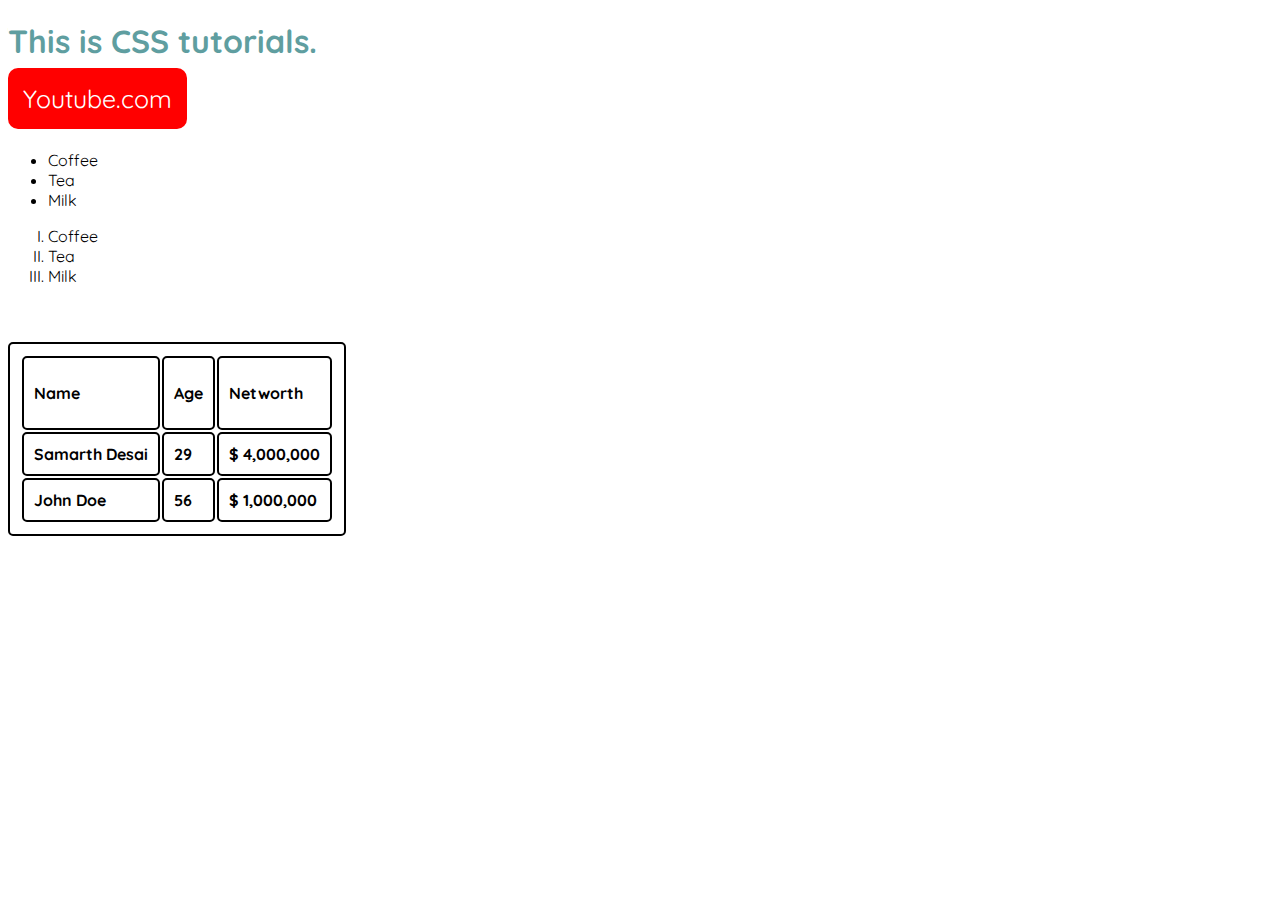
<file: index.html>
<!DOCTYPE html>
<html lang="en">
  <head>

    <meta charset="UTF-8" />
    <meta name="viewport" content="width=device-width, initial-scale=1.0" />
    <title>Document</title>
    <link rel="stylesheet" href="index.css" />

  </head>
  <body>
    <h1>This is CSS tutorials.</h1>
    <!-- <p class="text">Lorem ipsum dolor sit amet consectetur adipisicing elit. Ab quibusdam asperiores unde id reprehenderit velit incidunt, nobis expedita nulla corrupti quis pariatur eveniet debitis repudiandae provident ea sunt alias molestias? Ducimus, corrupti optio officia ea distinctio earum deleniti neque, temporibus sit perspiciatis cupiditate dicta rem quibusdam tenetur eius enim voluptates! Voluptates tempora, adipisci quasi deserunt laboriosam perferendis distinctio dolorem architecto officiis ex mollitia quam eius sed possimus sint nulla et modi minima optio cumque assumenda delectus molestias. Velit iusto labore voluptatibus cum suscipit animi ullam tempora nostrum ipsa. Saepe quibusdam magni, repellat maxime sunt laborum, fugiat nemo iusto, veniam quis aliquam! Deserunt itaque deleniti aperiam laboriosam omnis pariatur qui nobis! Commodi maxime harum nostrum debitis rerum odit voluptate porro, culpa aut aperiam dolorum ea laborum sed? Nesciunt eaque odit ea consectetur ipsum distinctio iste aliquid officiis id praesentium maxime ut labore veniam magni fugiat at facere dolorum nemo dolore optio obcaecati animi, voluptates perspiciatis. Laudantium, assumenda, obcaecati odio dignissimos sed accusantium laboriosam corporis odit vero porro eligendi similique tempore harum sunt a maiores ullam pariatur? Fugit officiis ex adipisci dolor nostrum nemo enim rerum impedit distinctio, perspiciatis quibusdam, eius blanditiis ipsum doloribus cupiditate consectetur veritatis totam optio! Omnis, laboriosam minus.</p> -->

    <a href="https://www.youtube.com/" target="_blank" class="link">Youtube.com</a>

    <br><br>

    <ul class="a">
      <li>Coffee</li>
      <li>Tea</li>
      <li>Milk</li>
    </ul>

    <ol class="b">
      <li>Coffee</li>
      <li>Tea</li>
      <li>Milk</li>
    </ol>

    <br><br>

    <table class="tab">
      <tr>
        <th>Name</th>
        <th>Age</th>
        <th>Networth</th>
      </tr>
      <tr>
        <td>Samarth Desai</td>
        <td>29</td>
        <td>$ 4,000,000</td>
      </tr>
      <tr>
        <td>John Doe</td>
        <td>56</td>
        <td>$ 1,000,000</td>
      </tr>
    </table>

  </body>
</html>
</file>
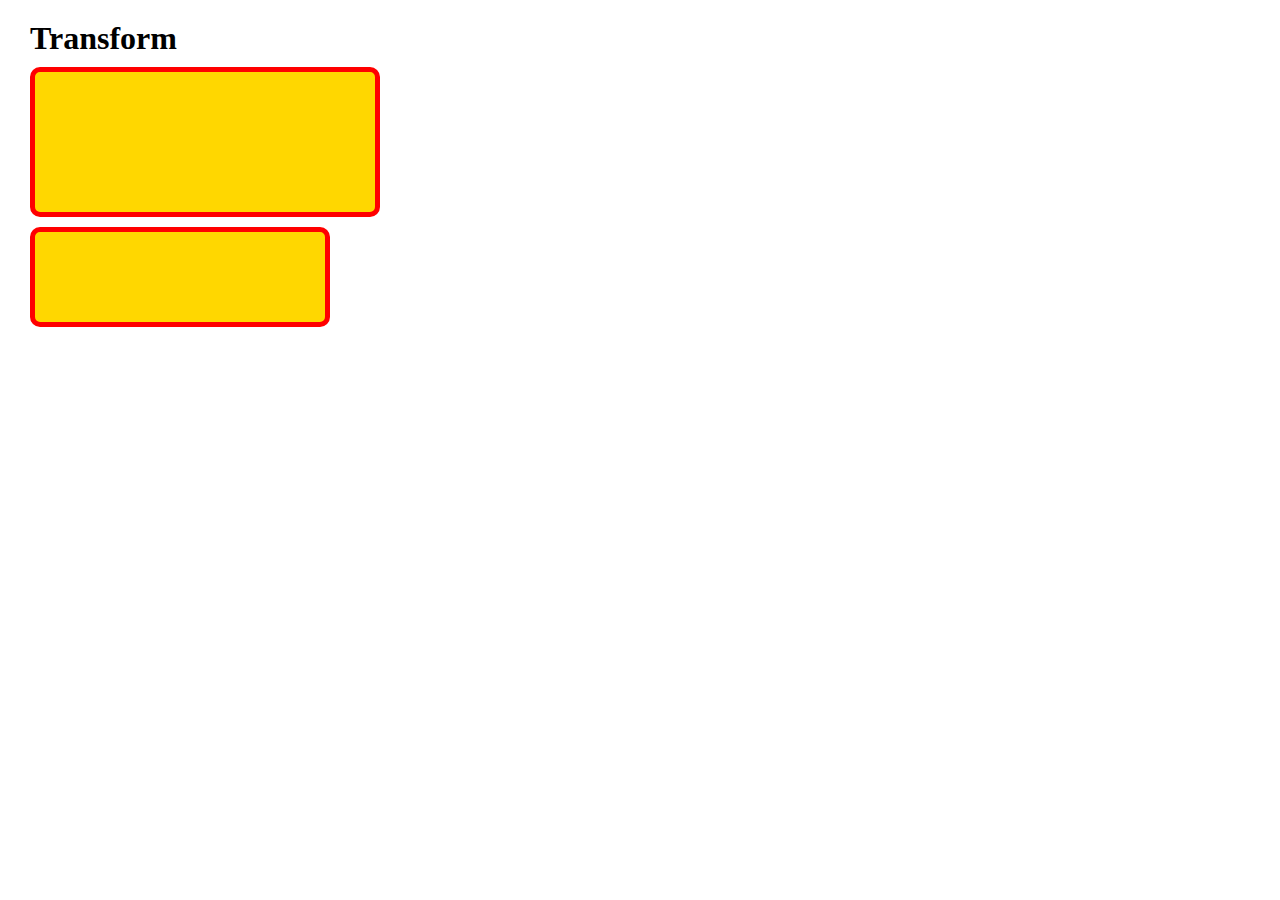
<file: BoxSizing.html>
<!DOCTYPE html>
<html lang="en">
  <head>
    <meta charset="UTF-8" />
    <meta name="viewport" content="width=device-width, initial-scale=1.0" />
    <title>Document</title>

    <style>
      * {
        margin: 10px;
        border-radius: 10px;
      }
      .box1 {
        background-color: gold;
        height: 100px;
        width: 300px;
        padding: 10px;
        box-sizing: content-box;
        border: 5px solid red;
        padding: 20px;
      }
      .box2 {
        background-color: gold;
        height: 100px;
        width: 300px;
        padding: 10px;
        box-sizing: border-box;
        border: 5px solid red;
        padding: 20px;

        /* animation: fadeIn 2s ease-in-out; */

        animation: bounce 2s infinite alternate;
      }

      /* @keyframes fadeIn {
        from {
          opacity: 0;
        }
        to {
          opacity: 1;
        }
      } */

      @keyframes bounce {
        0% {
          transform: translateY(0);
        }
        50% {
          transform: translateX(100px);
        }
        100% {
          transform: translateY(-20px);
        }
      }

    </style>
  </head>
  <body>
    <h1>Transform</h1>

    <div class="box1"></div>
    <div class="box2"></div>
  </body>
</html>
</file>
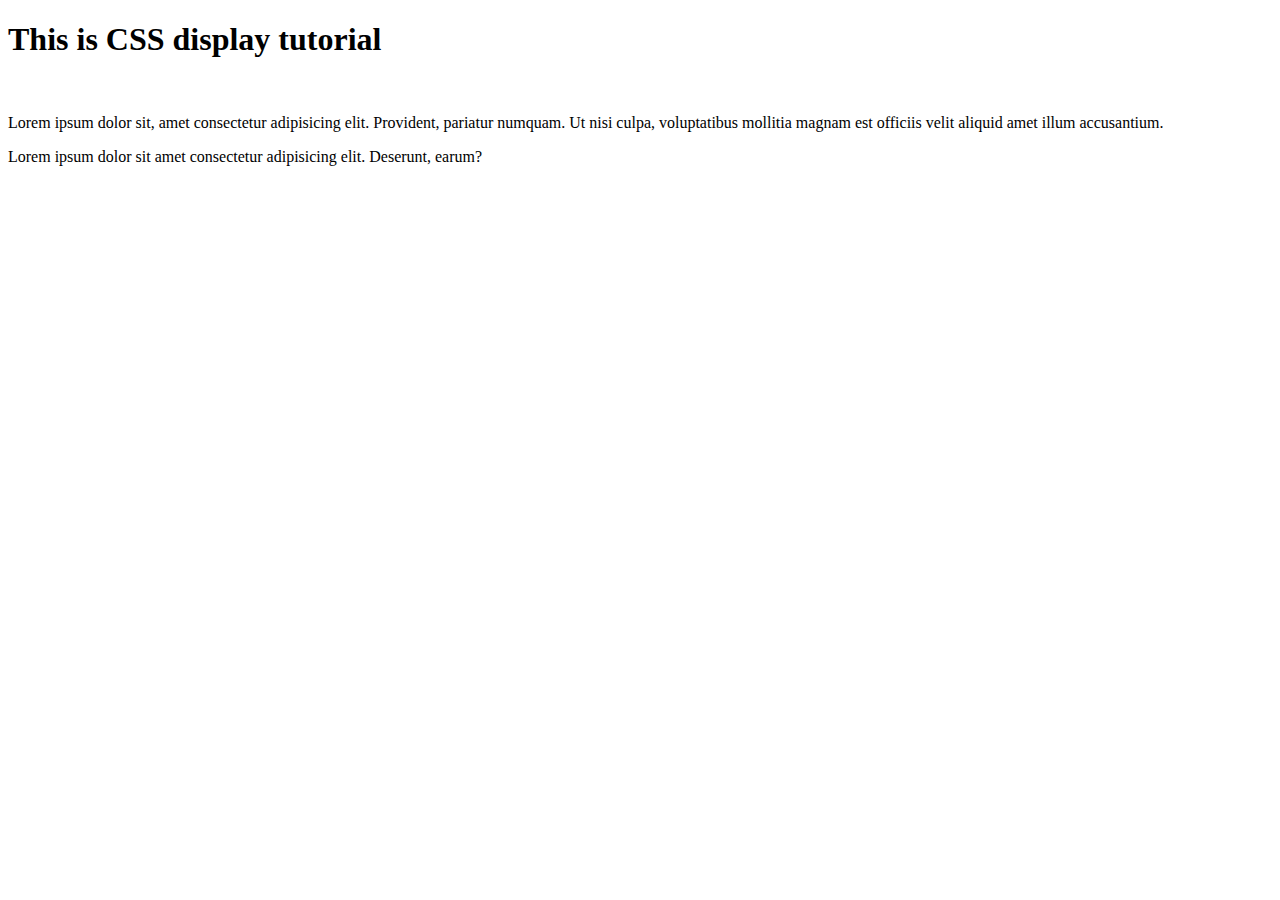
<file: Display.html>
<!DOCTYPE html>
<html lang="en">
  <head>
    <meta charset="UTF-8" />
    <meta name="viewport" content="width=device-width, initial-scale=1.0" />
    <title>Document</title>

    <style>
      p {
        /* display: inline; */
        /* display: block; */
        /* display: none; */
        /* visibility: hidden; */
0      }
      p:hover {
        /* display: none; */
        /* visibility: hidden; */
      }
      h1 {
        /* visibility: hidden; */

        /* display: none; */
      }
    </style>

  </head>
  <body>
    <h1>This is CSS display tutorial</h1>
    <br>
    <p>Lorem ipsum dolor sit, amet consectetur adipisicing elit. Provident, pariatur numquam. Ut nisi culpa, voluptatibus mollitia magnam est officiis velit aliquid amet illum accusantium.</p>

    <span>Lorem ipsum dolor sit amet consectetur adipisicing elit. Deserunt, earum?</span>  
  </body>
</html>
</file>
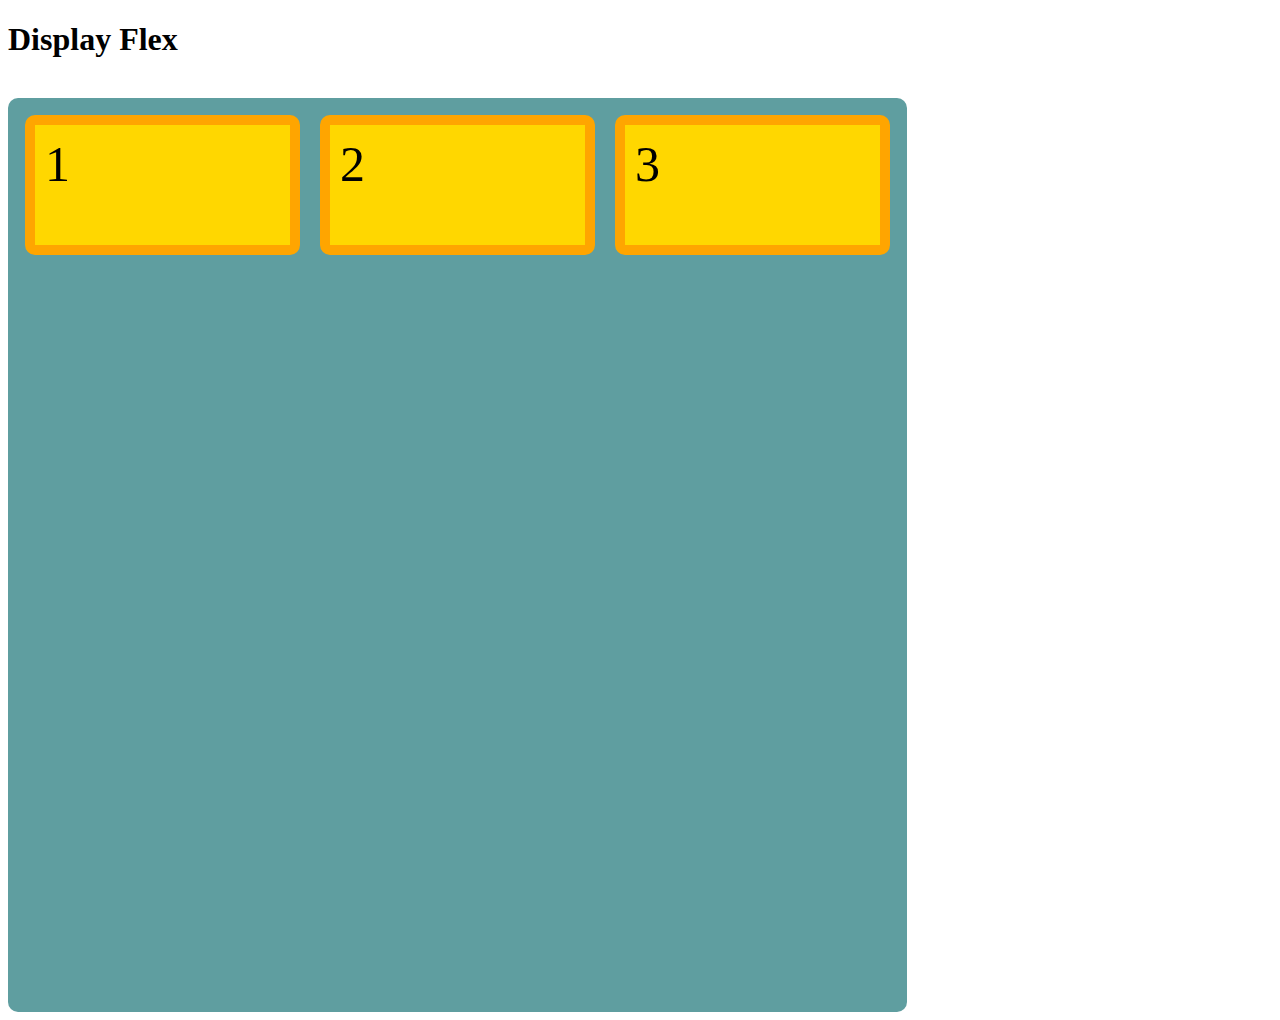
<file: Flexbox.html>
<!DOCTYPE html>
<html lang="en">
  <head>
    <meta charset="UTF-8" />
    <meta name="viewport" content="width=device-width, initial-scale=1.0" />
    <title>Document</title>

    <style>
      * {
        border-radius: 10px;
      }
      .container {
        width: 70%;
        height: 900px;
        background-color: black;
        padding: 7px;

        display: flex;

        /* flex-direction: column; */
        /* flex-direction: row; */
        /* flex-direction: row-reverse; */
        /* flex-direction: column-reverse; */

        /* justify-content: center; */
        /* justify-content: left; */
        /* justify-content: right; */
        /* justify-content: space-between; */
        /* justify-content: space-around; */
        /* justify-content: space-evenly; */
        /* justify-content: safe; */

        /* Align itens works for vertical direction y-axix from top to bottom */
        /* align-items: center; */
        /* align-items: flex-end; */
        /* align-items: flex-start; */
        /* align-items: end; */
        /* align-items: start; */

        flex-wrap: wrap;
        /* flex-wrap: wrap-reverse; */

        /* align-content: end; */
        /* align-content: start; */
        /* align-content: space-around; */
        /* align-content: space-between; */
        /* align-content: space-evenly; */

      }
      .box {
        flex-grow: 1;
        flex-shrink: 2;
        flex-basis: 100px; /* Used as to give flex box width. */ 
        /* align-self: center; */
        /* align-self: flex-end; */
        /* align-items: flex-start; */

        width: 100px;
        height: 100px;
        background-color: gold;
        display: flex;
        padding: 10px;
        margin: 10px;
        border: 10px solid orange;
        font-size: 50px;
      }

      @media (max-width: 720px) {

        .container {
          flex-direction: column;
        }
        
      }
      @media (min-width: 480px) {

        .container {
          background-color: cadetblue;
        }
        
      }
    </style>

  </head>
  <body>

    <h1>Display Flex</h1>
    <br />

    <div class="container">
      <div class="box">1</div>
      <div class="box">2</div>
      <div class="box">3</div>


      <!-- <div class="box">4</div>
      <div class="box">5</div>
      <div class="box">6</div>
      <div class="box">7</div>
      <div class="box">8</div>
      <div class="box">9</div> -->

    </div>
  </body>
</html>
</file>
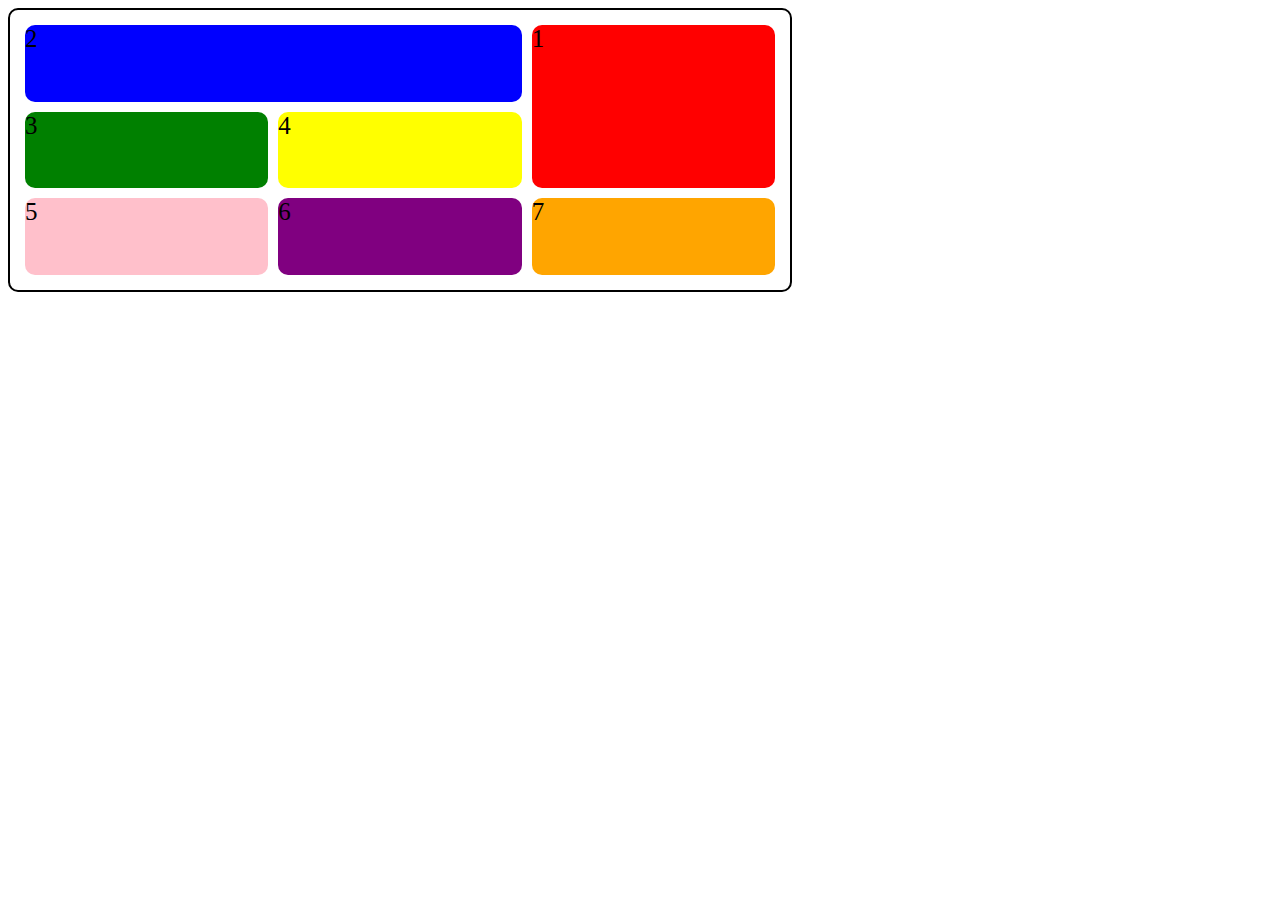
<file: Grid.html>
<!DOCTYPE html>
<html lang="en">
<head>
  <meta charset="UTF-8">
  <meta name="viewport" content="width=device-width, initial-scale=1.0">
  <title>Document</title>

  <style>

    * {
      border-radius: 10px;
    }

    .container {
      display: grid;
      border: 2px solid black;
      padding: 15px;  
      height: 250px;
      width: 750px;

      /* grid-template-rows: 150px 150px 150px; */
      /* overflow: scroll; */

      /* grid-template-columns: 150px 150px 150px; */
      /* grid-template-columns: 1fr 1fr 1fr; */
      /* grid-template-columns: 2fr 2fr 1fr; */

      grid-template-columns: repeat(3, 2fr);
      grid-gap: 10px;

      /* column-gap: 100px; */
      /* row-gap: 100px; */


    }

    .box1 {
      background-color: red;
      font-size: 25px;

      /* grid-row-start: 2;
      grid-row-end: 3; */

      /* Short end property of above two line of code */
      grid-row: 1/3;

      /* grid-column-start: 3;
      grid-column-end: 4; */

      /* Short end property of above two line of code */
      grid-column: 3/4;


    }
    .box2 {
      background-color: blue;
      font-size: 25px;

      grid-column: 1/3;
    }
    .box3 {
      background-color: green;
      font-size: 25px;
    }
    .box4 {
      background-color: yellow;
      font-size: 25px;
    }
    .box5 {
      background-color: pink;
      font-size: 25px;
    }
    .box6 {
      background-color: purple;
      font-size: 25px;
    }
    .box7 {
      background-color: orange;
      font-size: 25px;
    }
  </style>

</head>
<body>
  
  <div class="container">
    <div class="box1">1</div>
    <div class="box2">2</div>
    <div class="box3">3</div>
    <div class="box4">4</div>
    <div class="box5">5</div>
    <div class="box6">6</div>
    <div class="box7">7</div>
  </div>

</body>
</html>
</file>
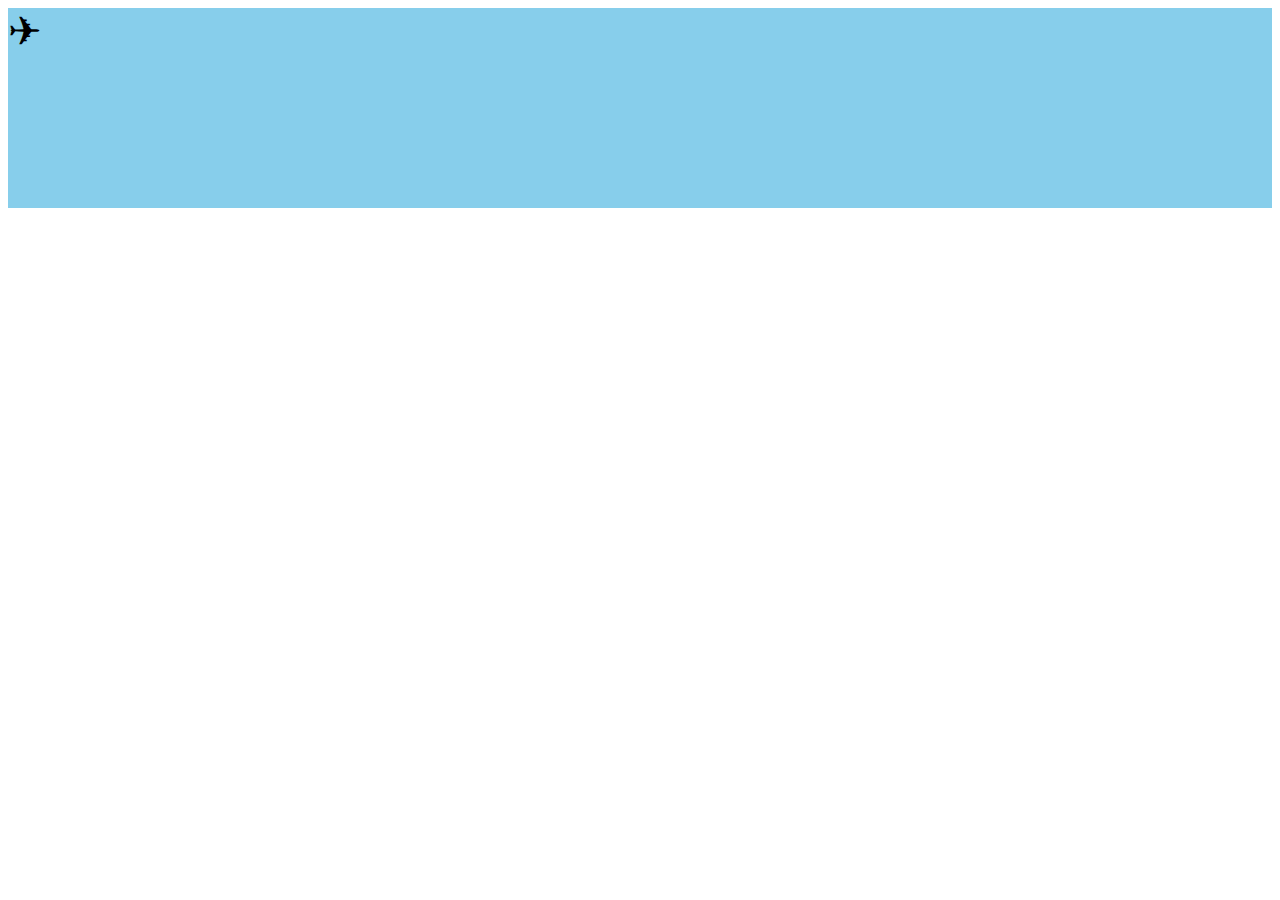
<file: PlaneAnimation.html>
<!DOCTYPE html>
<html lang="en">
  <head>
    <meta charset="UTF-8" />
    <meta name="viewport" content="width=device-width, initial-scale=1.0" />
    <title>Document</title>

    <style>
      /* Container for the animation */
      .sky {
        position: relative;
        width: 100%;
        height: 200px;
        /* overflow: hidden; */
        background: #87ceeb
      }

      /* Airplane styling and animation */
      .airplane {
        position: absolute;
        font-size: 40px; /* Adjust size as needed */
        animation: flyAcross 9s linear infinite,
          bobUpDown 1s ease-in-out infinite;
      }


      /* Animation keyframes */
      @keyframes flyAcross {
        0% {
          left: -50px;
          transform: rotate(0deg);
        }
        100% {
          left: 100%;
          transform: rotate(0deg);
        }
      }

      @keyframes bobUpDown {
        0%,
        100% {
          top: 80px;
        }
        50% {
          top: 60px;
        }
      }
    </style>
  </head>
  <body>
    <div class="sky">
      <div class="airplane">✈</div>
    </div>
  </body>
</html>
</file>
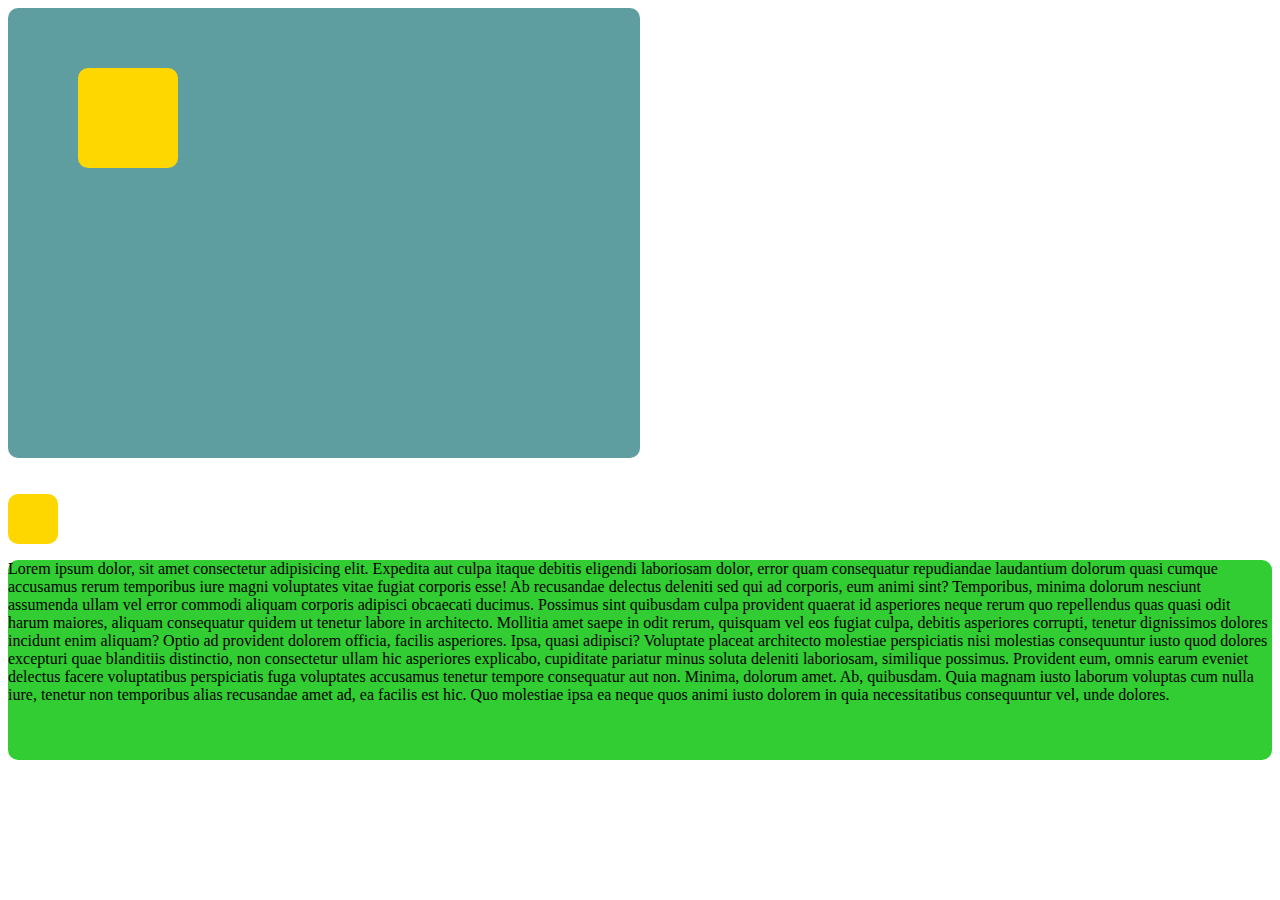
<file: Positions.html>
<!DOCTYPE html>
<html lang="en">
<head>
  <meta charset="UTF-8">
  <meta name="viewport" content="width=device-width, initial-scale=1.0">
  <title>Document</title>

  <style>
    * {
      border-radius: 10px;
    }
    .container {
      width: 50%;
      height: 50vh;
      background-color: cadetblue;
      position: relative;

      overflow: scroll;
    }
    .box {
      width: 100px;
      height: 100px;
      background-color: gold;


      /* Positions */

      /* position: static; */
      /* position: relative; */
      /* position: fixed; */
      position: absolute;
      /* position: sticky; */

      top: 10px;
      left: 20px;
      margin: 50px;
    }

    /* Overflow */

    .overflow {
      color: black;
      /* width: 200px; */
      width: 100%;
      height: 200px;
      background-color: limegreen;

      /* overflow: auto; */
      /* overflow: hidden; */
      /* overflow: scroll; */
      /* overflow: visible; */

    }

    /* Float */

    .box2 {
      width: 50px;
      height: 50px;
      background-color: gold;

      /* float: left; */
      /* float: right; */
      /* float: none; */
      /* float: inline-start; */
      /* float: inline-end; */
      /* float: initial; */
    }
</style>
</head>
<body>
  
  <div class="container">
    <div class="box"></div>
  </div>

  <br><br> 

  <div>
    <div class="box2"></div>
    <p class="overflow">Lorem ipsum dolor, sit amet consectetur adipisicing elit. Expedita aut culpa itaque debitis eligendi laboriosam dolor, error quam consequatur repudiandae laudantium dolorum quasi cumque accusamus rerum temporibus iure magni voluptates vitae fugiat corporis esse! Ab recusandae delectus deleniti sed qui ad corporis, eum animi sint? Temporibus, minima dolorum nesciunt assumenda ullam vel error commodi aliquam corporis adipisci obcaecati ducimus. Possimus sint quibusdam culpa provident quaerat id asperiores neque rerum quo repellendus quas quasi odit harum maiores, aliquam consequatur quidem ut tenetur labore in architecto. Mollitia amet saepe in odit rerum, quisquam vel eos fugiat culpa, debitis asperiores corrupti, tenetur dignissimos dolores incidunt enim aliquam? Optio ad provident dolorem officia, facilis asperiores. Ipsa, quasi adipisci? Voluptate placeat architecto molestiae perspiciatis nisi molestias consequuntur iusto quod dolores excepturi quae blanditiis distinctio, non consectetur ullam hic asperiores explicabo, cupiditate pariatur minus soluta deleniti laboriosam, similique possimus. Provident eum, omnis earum eveniet delectus facere voluptatibus perspiciatis fuga voluptates accusamus tenetur tempore consequatur aut non. Minima, dolorum amet. Ab, quibusdam. Quia magnam iusto laborum voluptas cum nulla iure, tenetur non temporibus alias recusandae amet ad, ea facilis est hic. Quo molestiae ipsa ea neque quos animi iusto dolorem in quia necessitatibus consequuntur vel, unde dolores.</p>
  </div>
    
</body>
</html>
</file>
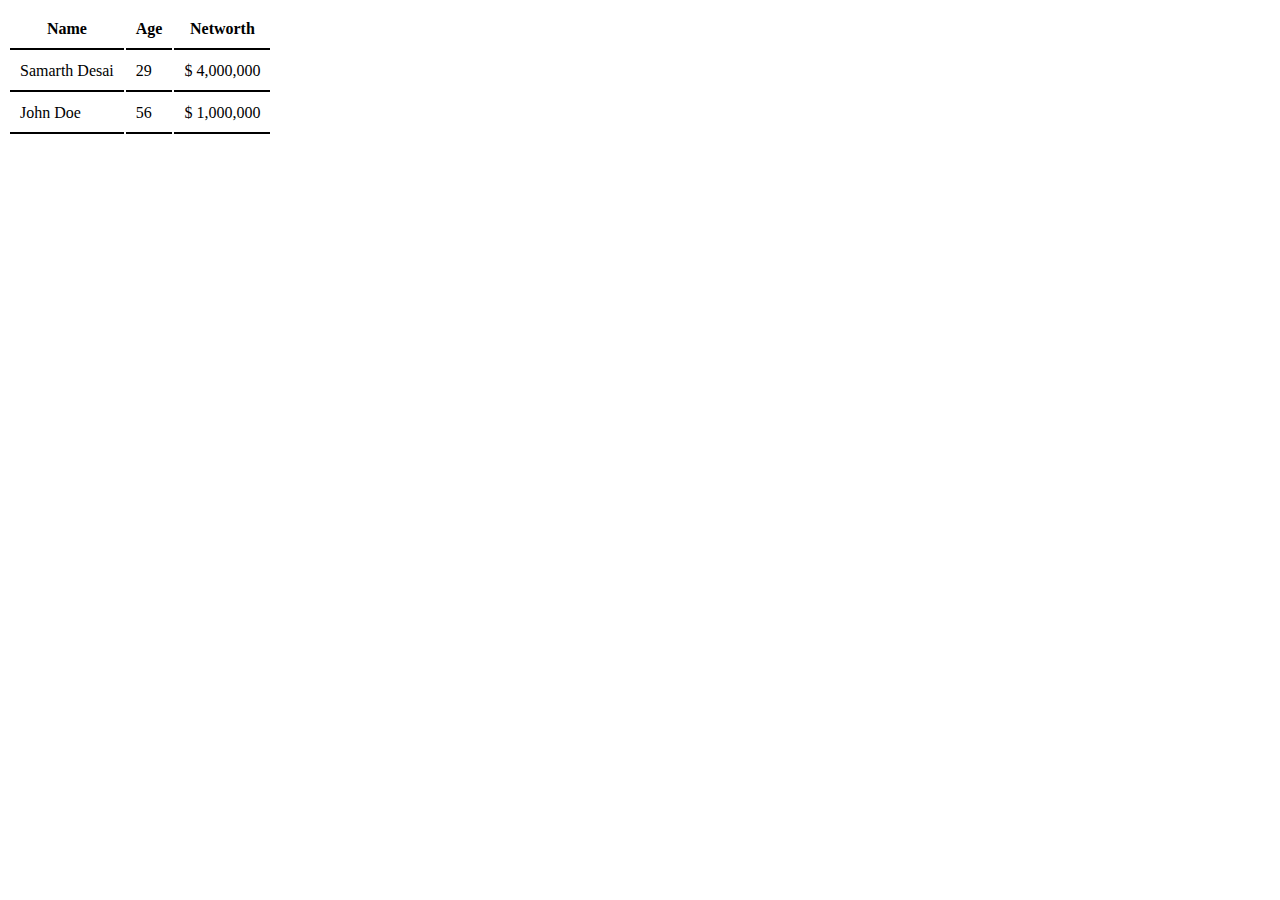
<file: Tables.html>
<!DOCTYPE html>
<html lang="en">
  <head>
    <meta charset="UTF-8" />
    <meta name="viewport" content="width=device-width, initial-scale=1.0" />
    <title>Document</title>

    <style>
      th, td {
        border-bottom: 2px solid black;
        padding: 10px;
      }
      tr:hover {
        background-color: chartreuse;
        cursor: pointer;
        
      }
    </style>

  </head>
  <body>
    <table>
      <tr>
        <th>Name</th>
        <th>Age</th>
        <th>Networth</th>
      </tr>
      <tr>
        <td>Samarth Desai</td>
        <td>29</td>
        <td>$ 4,000,000</td>
      </tr>
      <tr>
        <td>John Doe</td>
        <td>56</td>
        <td>$ 1,000,000</td>
      </tr>
    </table>
  </body>
</html>
</file>
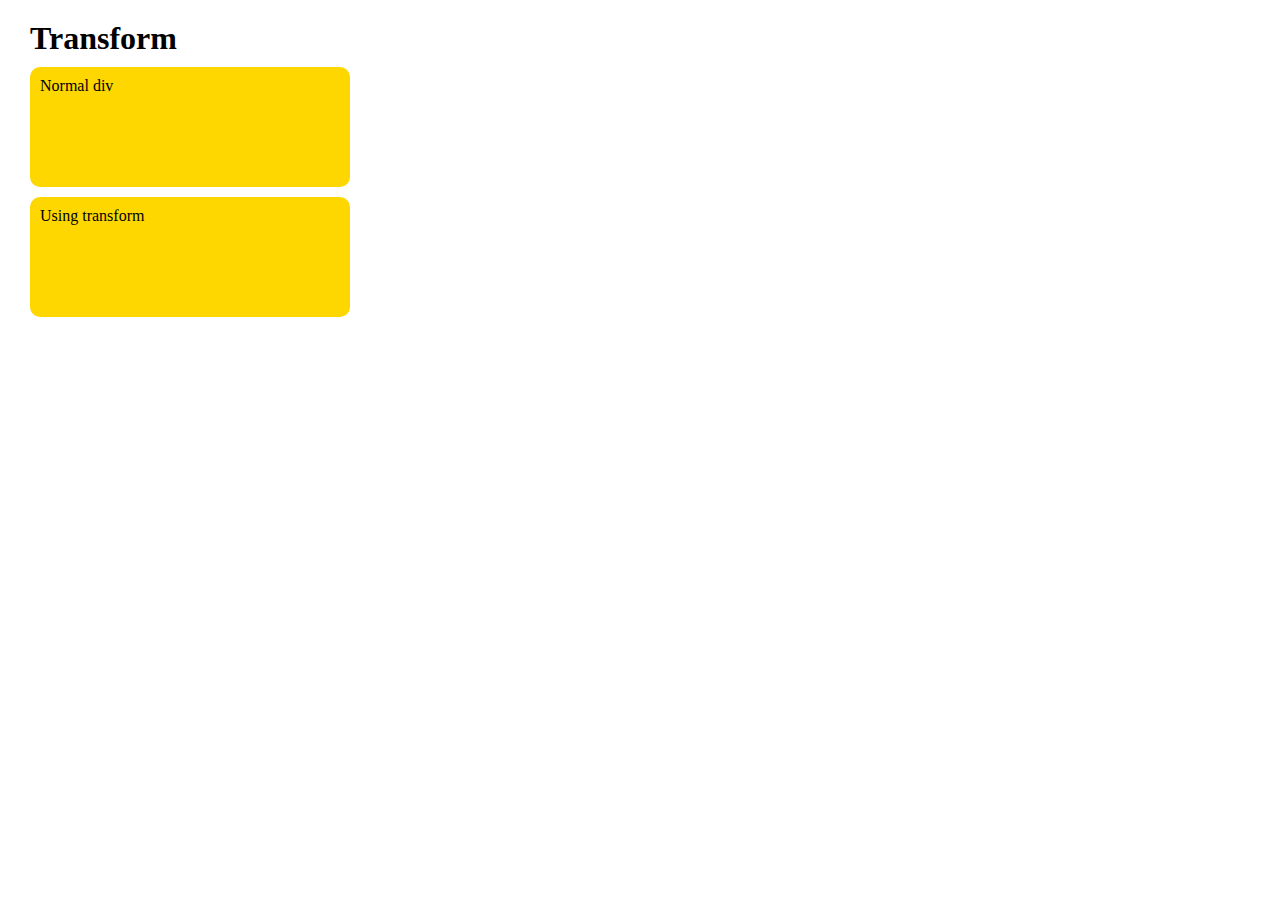
<file: Transform.html>
<!DOCTYPE html>
<html lang="en">
  <head>
    <meta charset="UTF-8" />
    <meta name="viewport" content="width=device-width, initial-scale=1.0" />
    <title>Document</title>

    <style>
      * {
        margin: 10px;
        border-radius: 10px;
      }
      .box1 {
        background-color: gold;
        height: 100px;
        width: 300px;
        padding: 10px;

        /* transform: rotate(300px); */

        /* Left value if for width and right for its height */
        /* transform: scale(0.5, 2);  */

        /* transform: translate(20px, 50px); */
        /* transform: scaleX(0.8); */
        /* transform: scaleY(0.8); */
        /* transform: translateX(50px); */
        /* transform: translateY(50px); */
        /* transform: translateZ(50px); */
        /* transform: translate3d(50px, 50px, 50px); */
        /* transform: skew(20deg, 20deg); */
        /* transform: skewX(10deg); */
        /* transform: skewY(10deg); */
      }
      .box2 {
        background-color: gold;
        height: 100px;
        width: 300px;
        padding: 10px;
      }
    </style>

  </head>
  <body>
    <h1>Transform</h1>

    <div class="box1">Normal div</div>
    <div class="box2">Using transform</div>
  </body>
</html>
</file>
<file: index.css>
@import url('https://fonts.googleapis.com/css2?family=Quicksand:wght@300..700&display=swap');


* {
  font-family: 'Quicksand', Verdana, Geneva, Tahoma, sans-serif;
}

h1 {
  color: cadetblue; 
}

body {
  /* background-image: url('/IMAGES/img1.png');
  background-repeat: no-repeat; */
  /* background-position: right top; */
  /* background-attachment: fixed; */
  /* background-attachment: scroll; */


  /* Below is short end property. */
  /* background: #ffffff url('/IMAGES/img1.png') no-repeat right top fixed; */
  
}

.text {
  font-weight: 500;

  /* border-style: dashed; */
  /* border-style: dotted; */
  /* border-style: solid; */
  /* border-style: double; */
  /* border-style: groove; */
  /* border-style: ridge; */
  /* border-style: inset; */
  /* border-style: outset; */
  /* border-style: hidden; */
  /* border-style: none; */

  border-style: solid;
  /* border-width: 2px; */
  /* border-width: thick; */
  /* border-width: thin; */
  /* border-width: medium; */

  /* First value is for top and bottom, and remaining is for left and right */
  /* border-width: 10px 25px;  */

  /* Top, right, bottom, left */
  /* border-width: 5px 1px 10px 20px;  */

  /* Top, right, bottom, left */
  /* border-color: chartreuse cornflowerblue red yellow; */

  /* border-left-style: dotted; */
  /* border-left: dashed; */
  /* border-right: solid thick greenyellow; */

  /* This is a short end property */
  /* border: 5px solid greenyellow; */

  /* How much border is rounded at the corners  */
  /* border-radius: 10px; */



  /* BOX MODEL = MBPC = Margin -> Border -> Padding -> Content */

  padding: 10px;
  margin: 10px;
 

  /* Outline */

  outline-style: dotted;
  /* outline-style: dashed; */
  /* outline-style: double; */
  /* outline-style: solid; */
  /* outline-style: groove; */
  /* outline-style: ridge; */
  /* outline-style: inset; */
  /* outline-style: outset; */
  /* outline-style: none; */
  /* outline-style: hidden; */

  /* Short end property */ 
  /* outline: cadetblue 5px solid; */

  outline-color: cadetblue;
  /* outline-width: medium; */
  outline-offset: 10px;



  /* Text */

  /* text-align: center; */
  /* text-align: left; */
  /* text-align: right; */
  /* text-align: justify; */
  /* text-align-last: center; */
  
  /* direction: ltr; */
  /* direction: rtl; */

  /* vertical-align: text-top; */
  /* vertical-align: text-bottom; */






  /* Text Decoration */

  /* text-decoration-line: line-through; */
  /* text-decoration-line: overline; */
  text-decoration-line: underline;
  /* text-decoration-line: overline underline; */
  /* text-decoration: none; */
  text-decoration-color: crimson;
  /* text-decoration-style: solid; */
  /* text-decoration-style: dashed; */
  /* text-decoration-style: dotted; */
  /* text-decoration-style: double; */
  /* text-decoration-style: wavy; */
  /* text-decoration-thickness: 1.2px; */

  /* Short end property */
  /* text-decoration: underline crimson solid 1.2px; */





  /* Text Transform */
  
  /* text-transform: uppercase; */
  /* text-transform: lowercase; */
  /* text-transform: capitalize; */
  /* text-transform: none; */

  /* text-indent: 50px; */
  /* letter-spacing: 1.2px; */
  /* line-height: 1.6 */

  /* text-shadow: 2px 2px 2.5px chartreuse; */






  /* Font */

  /* font-style: normal; */
  /* font-style: italic; */
  /* font-style: oblique; */

  font-size: 20px;
}

.link {

  font-size: 25px;
  text-decoration: none;
  background-color: red;
  padding: 15px;
  text-align: center;
  color: white;
  border-radius: 10px;
}
a:link {
  /* color: red; */
}
a:visited {
  /* color: green; */
}
a:hover {
  /* color: hotpink;
  text-decoration: underline; */




  background-color: black;
  background-color: white;
  color: red;
}
a:active {
  /* color: blue; */
}




/* Lists */
ul.a {
  /* list-style-type: circle; */
  /* list-style-type: square; */
  /* list-style-type: disc; */
  /* list-style-type: none; */
  /* list-style-image: url('/IMAGES/Box-model.png'); */

  /* list-style-position: inside; */
  /* list-style-position: outside; */
  

  /* Short end */
  /* list-style: square inside url('/IMAGES/Box-model.png'); */


}

ol.b {
  list-style-type: upper-roman;
  /* list-style-type: lower-roman; */
  /* list-style-type: upper-alpha; */
  /* list-style-type: lower-alpha; */
  /* list-style-type: decimal; */
  /* list-style-type: none; */

  /* list-style-position: inside; */
  /* list-style-position: outside; */
}


/* Tables */

table, th, td {
  border: 2px solid black;
  padding: 10px;
  border-radius: 5px;
}
table {
  /* width: 100%; */
  /* border-collapse: collapse; */

}
th {
  height: 50px;
  text-align: left;


  /* vertical-align: top; */
  /* vertical-align: bottom; */
  /* vertical-align: middle; */
  /* vertical-align: text-top; */
  /* vertical-align: text-bottom; */
  /* vertical-align: baseline; */
  /* vertical-align: sub; */
  /* vertical-align: super; */
  /* vertical-align: initial; */
}
td {
  font-weight: 700;
}
</file>
